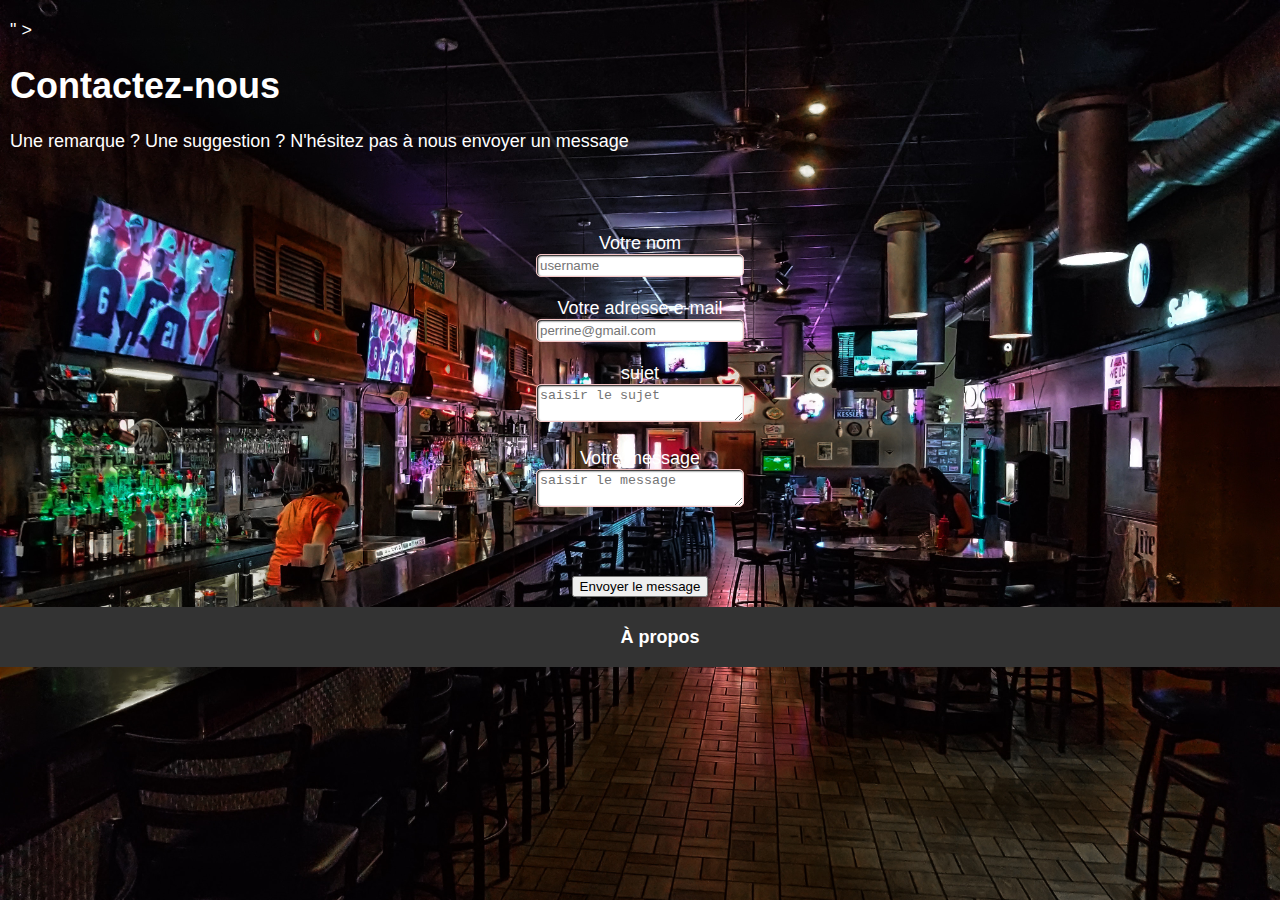
<file: Projet_web-main_final/Projet_web-main/html/Formulaire.html>
<!DOCTYPE html>
<html>
    <head>
       <meta charset="utf-8">
            <meta name="viewport" content="width=device-width, initial-scale=1.0">

            <!--lier la page html avec le css-->
            <link rel= "stylesheet" href= "..\css\bar_style.css">
            <!--lier la page html avec du javascript-->
            <script type="text/javascript" src="C:\Users\PC\Downloads\Projet_web-main\Projet_web-main\javaScript\bar_interaction.js"></script>
        <title>Formulaire du site</title>
        
       <style> 
            body{background-image: url("../picturebar/pexels-mike-yakaites-2585614.jpg");
            background-size: cover;
             border:auto;
            font-size:90 px;
            font-family:'Segoe UI', Tahoma, Geneva, Verdana, sans-serif;}

            form{
                color:white;
                padding:10px;
                display:block;
                margin-top:10px;
                border:auto;
            }
            input,textarea{
               padding:3px;
               border:1px solid #F5C5C5;
               border-radius:5px;
               width:200px;
               box-shadow: 1px  1px  2px inset;
           }
           input[type=submit]{
               width:100px;
               margin-left:5px;
               box-shadow:1px 1px 1px #D83F3D inset;
               cursor:pointer;
           }
           label{
                margin-top:10px;
           }

            textearea#message{
                resize : both;
                border:100px;
                width: 50px;
            }


        </style>


 
        
        </head>
            <body id="Formulaire" color="red">
        
        <form id="formulaire" method="post" >"
            >
           <div id="contact"><h1>Contactez-nous</h1></div> 
            
            <p>Une remarque ? Une suggestion ? N'hésitez pas à nous envoyer un message </p>

            <br><br><br>
            <div class="corps-formulaire" align="center">
                
        
                    <div class="boite">
                        <label for="nom">Votre nom</label><br>
                        <input type="text" name="nom" id="nom" placeholder="username" required="required">
                
                    </div><br>

                    <div class="boite">
                        <label for="mail">Votre adresse e-mail</label><br>
                        <input type="email" name="mail" id="mail" placeholder="perrine@gmail.com" required="required">
                    </div><br>

                    <div class="boite">
                        <label for="sujet">sujet</label><br>
                        <textarea type="text" id="sujet" placeholder="saisir le sujet"></textarea>
                    </div><br>

                    <div class="boite">
                        <label for="message">Votre message</label><br>
                        <textarea type="text" id="message" placeholder="saisir le message"></textarea>
                    </div>

            </div>

            <br><br><br>
            <div class="pied-formulaire" align="center">
                <button type="submit" value="valider" id="bouton_envoi">Envoyer le message</button>
            </div>
        </form>

        <!-- pied de page -->
        <footer>
            <strong><a href="à_propos.html">À propos</a></strong>
          </footer>



            
        


        
        
    </body>
</html>
    </body>
</html>
</file>
